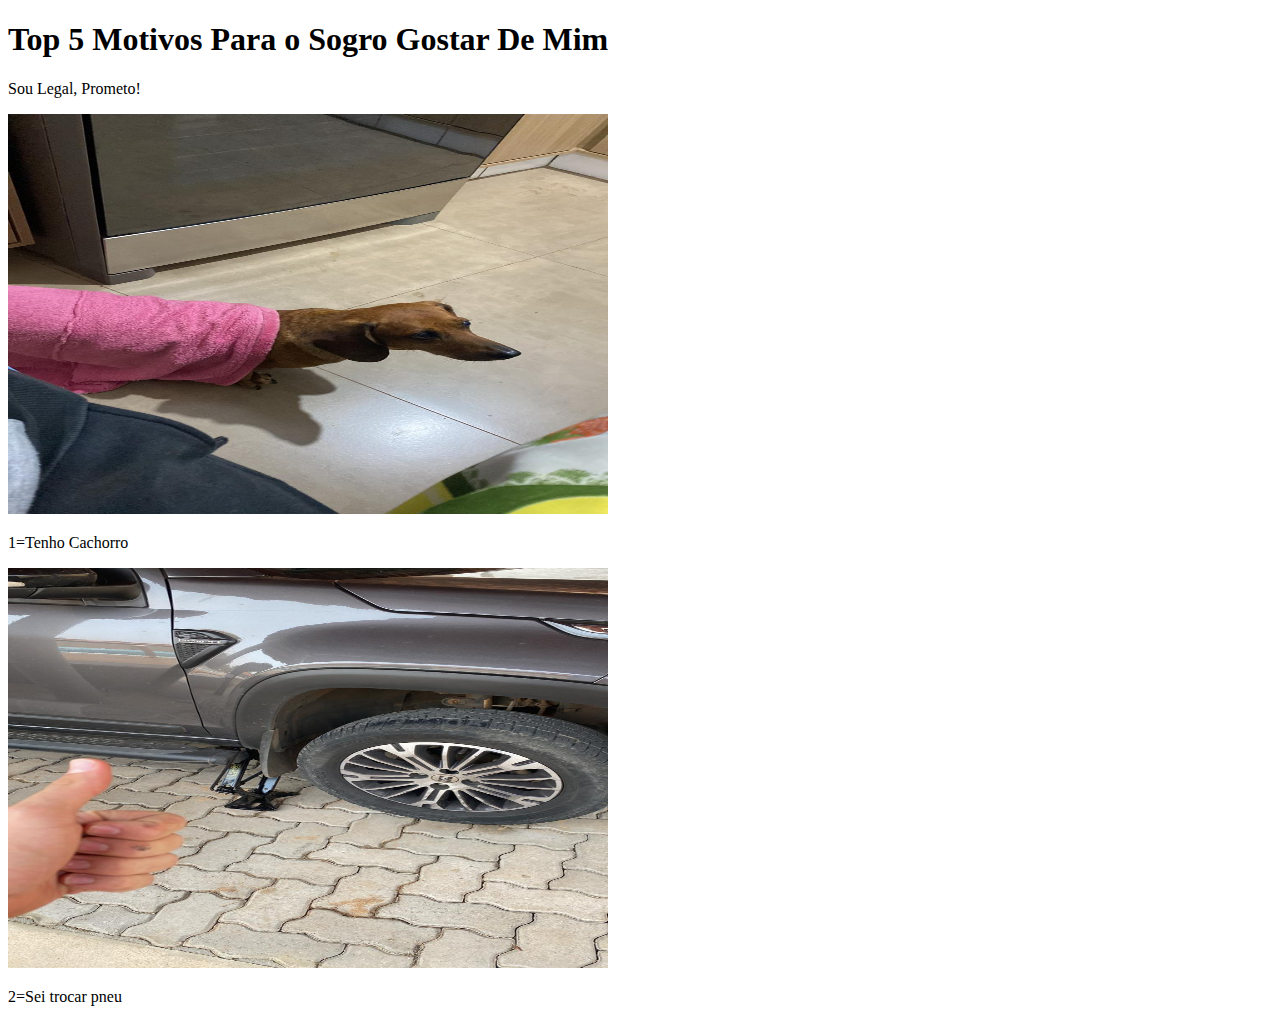
<file: index.html>
<!DOCTYPE html>
<html lang="pt-br">
<head>
    <meta charset="UTF-8">
    <meta name="viewport" content="width=device-width, initial-scale=1.0">
    <title>Document</title>
</head>
<body>
   <!DOCTYPE html>
<html>
<head>
  <title>Titulo da pagina</title>
</head>
<body>
  <h1>Top 5 Motivos Para o Sogro Gostar De Mim</h1>
  <p>Sou Legal, Prometo!</p>
</body>
</html>
    <img src="amopets.jpeg" alt="Melzinha" width="600" height="400">
    <p> 1=Tenho Cachorro<p>
    <img src="seitrocarpneu.jpeg" alt="Bem ainda" width="600" height="400">
    <p> 2=Sei trocar pneu<p>
</body>
</html>
</file>
